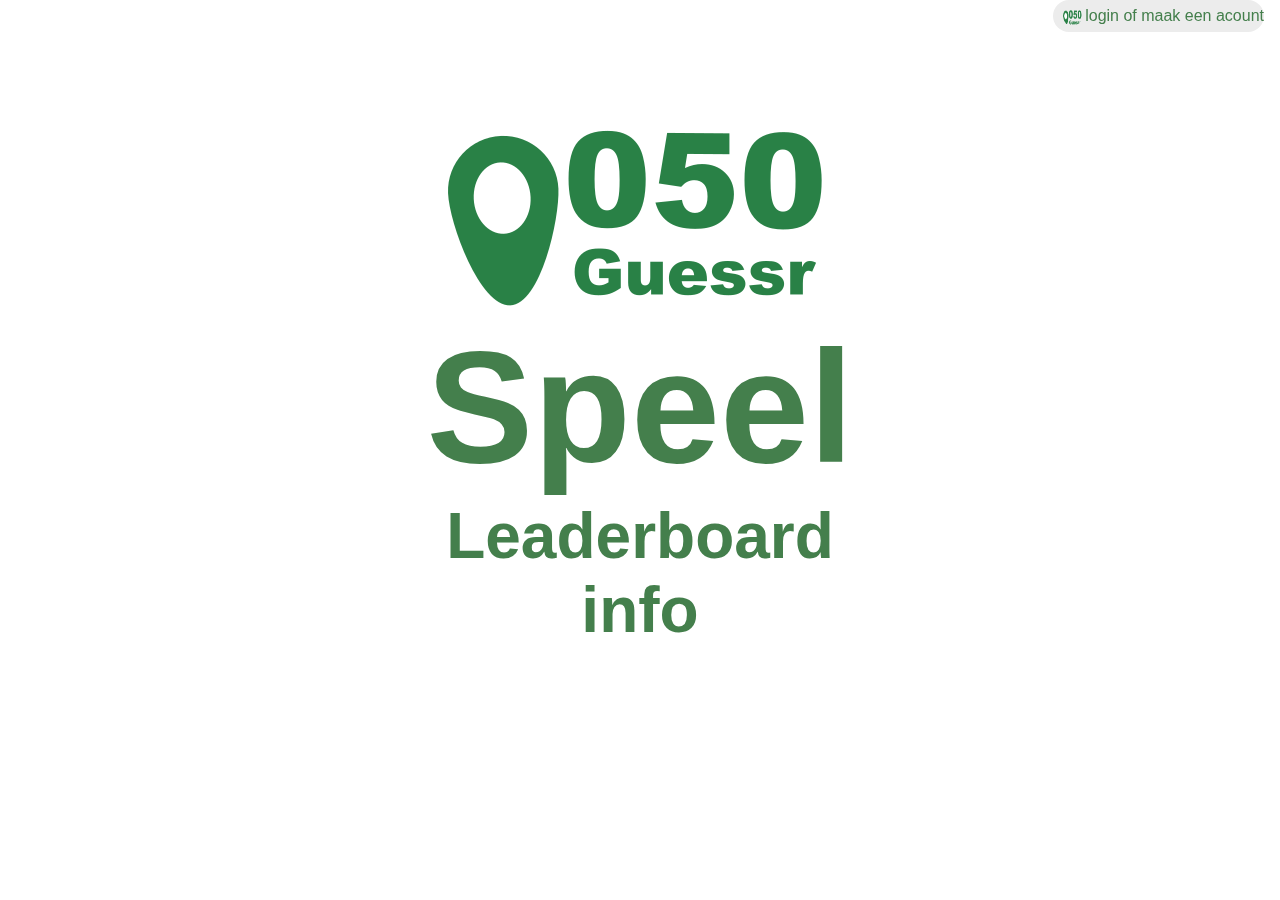
<file: index.html>
<html lang="en">

<head>
    <meta charset="UTF-8">
    <meta name="viewport" content="width=device-width, initial-scale=1.0">
    <title>050 guessr</title>
    <link rel="stylesheet" href="home.css">
    <script src="login_manager.js"></script>
    <link rel="icon" type="image/x-icon" href="web_Icon.svg">
</head>

<body>
    <div class="container">
        <img src="logo.png" alt="050 guessr" class="logo">
        <div class="links"><a style="font-size: 10rem;" href="makkelijk.html">Speel</a>

            <br><a href="leaderboard.html">Leaderboard</a><br>
            <a
              href="info">info</a></div>
        </div>
    </div>
    <a href="IOAMEIOUT.html" id="acount_link">
        <div class="acount">
            <img src="logo.png" alt="" class="acount_img">

            <p class="acount_text" id="acount_text">login of maak een acount</p>

        </div>
    </a>
</body>

</html>
</file>
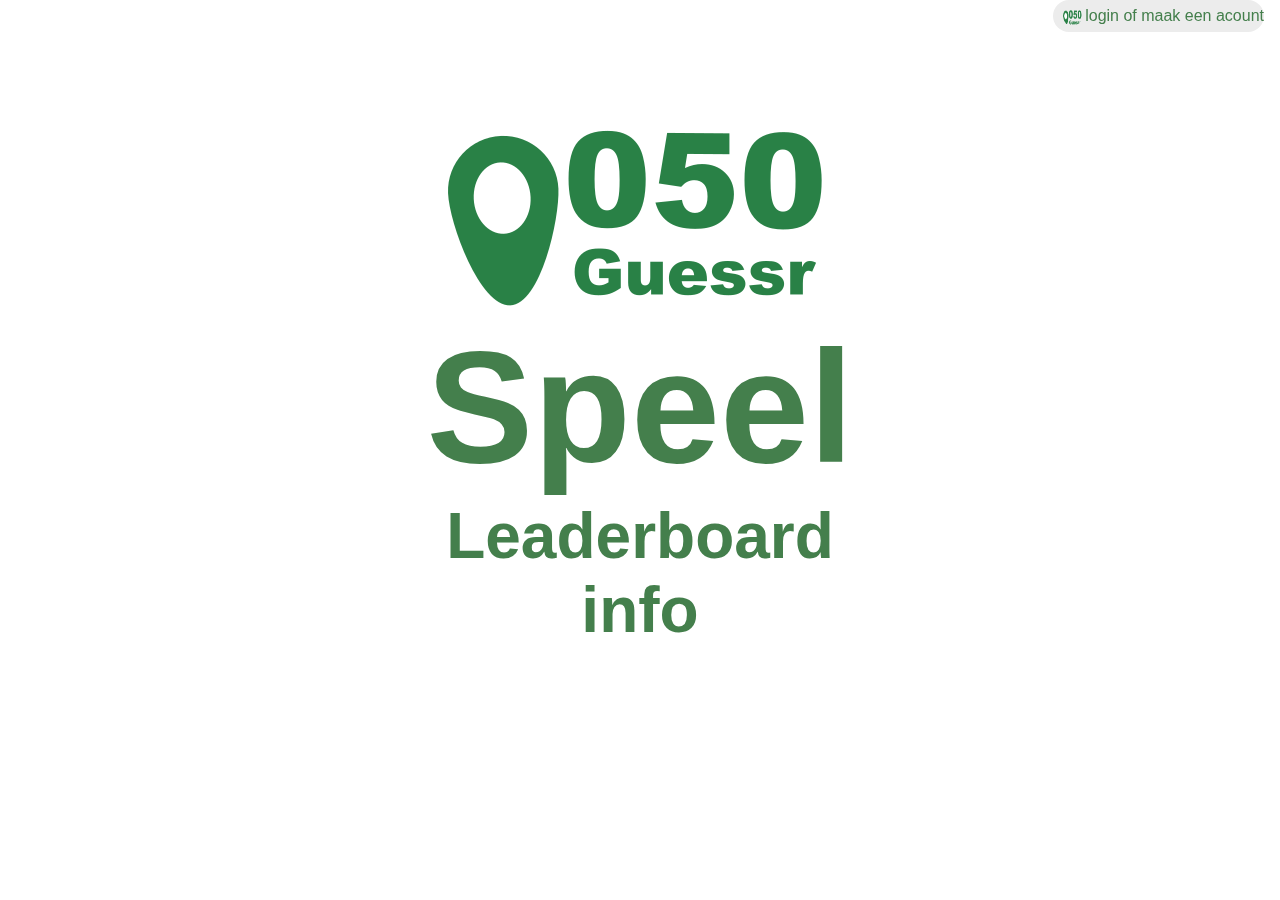
<file: home.html>
<html lang="en">

<head>
    <meta charset="UTF-8">
    <meta name="viewport" content="width=device-width, initial-scale=1.0">
    <title>pasta</title>
    <script>
        window.location.replace("index.html");

    </script>
</head>

<body>

</body>

</html>
</file>
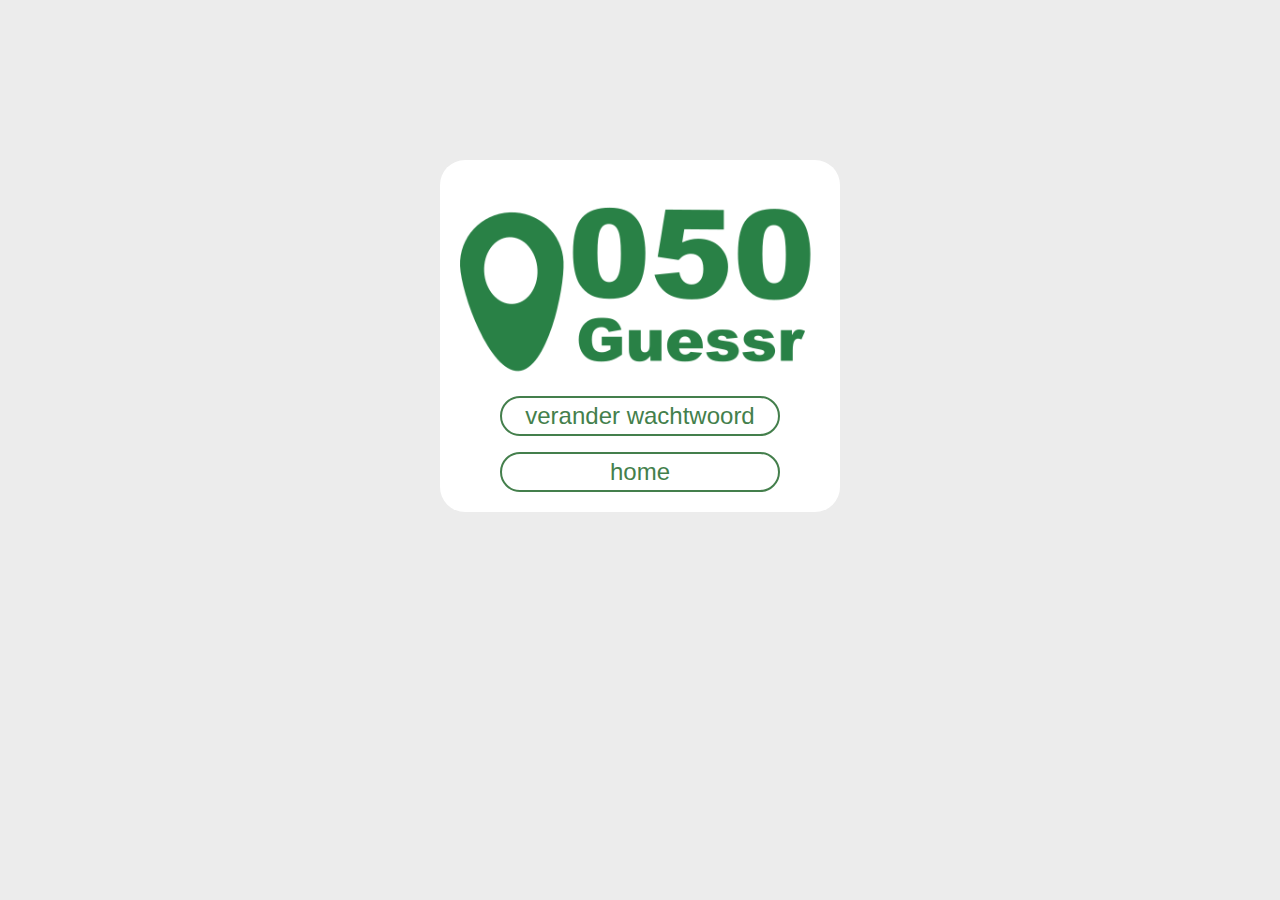
<file: instellingen.html>
<html lang="en">

<head>
    <meta charset="UTF-8">
    <meta name="viewport" content="width=device-width, initial-scale=1.0">
    <title>050 login test</title>
    <link rel="stylesheet" href="login.css">
    <link rel="icon" type="image/x-icon" href="web_Icon.svg">

    <script>
        function in_gelogd() {
    if (localStorage.getItem("key") !== null) {
        return true
    }
    return false
}
        async function knopA() {
            //rederect to a webpage
            window.location.replace("wijzig_wachtwoord.html");
        }
        async function knopB() {

        }
    </script>
</head>

<body>
    <div class="container" style="height: 22rem;">
        <img src="logo.png" alt="050 guessr" class="logo">
        <input style="width: 70%;" onclick="knopA()" type="submit" id="knopA" value="verander wachtwoord" class="button"><br>
        <input style="width: 70%;" onclick="knopB()" type="submit" id="knopB" value="home" class="button">

    </div>
</body>

</html>
</file>
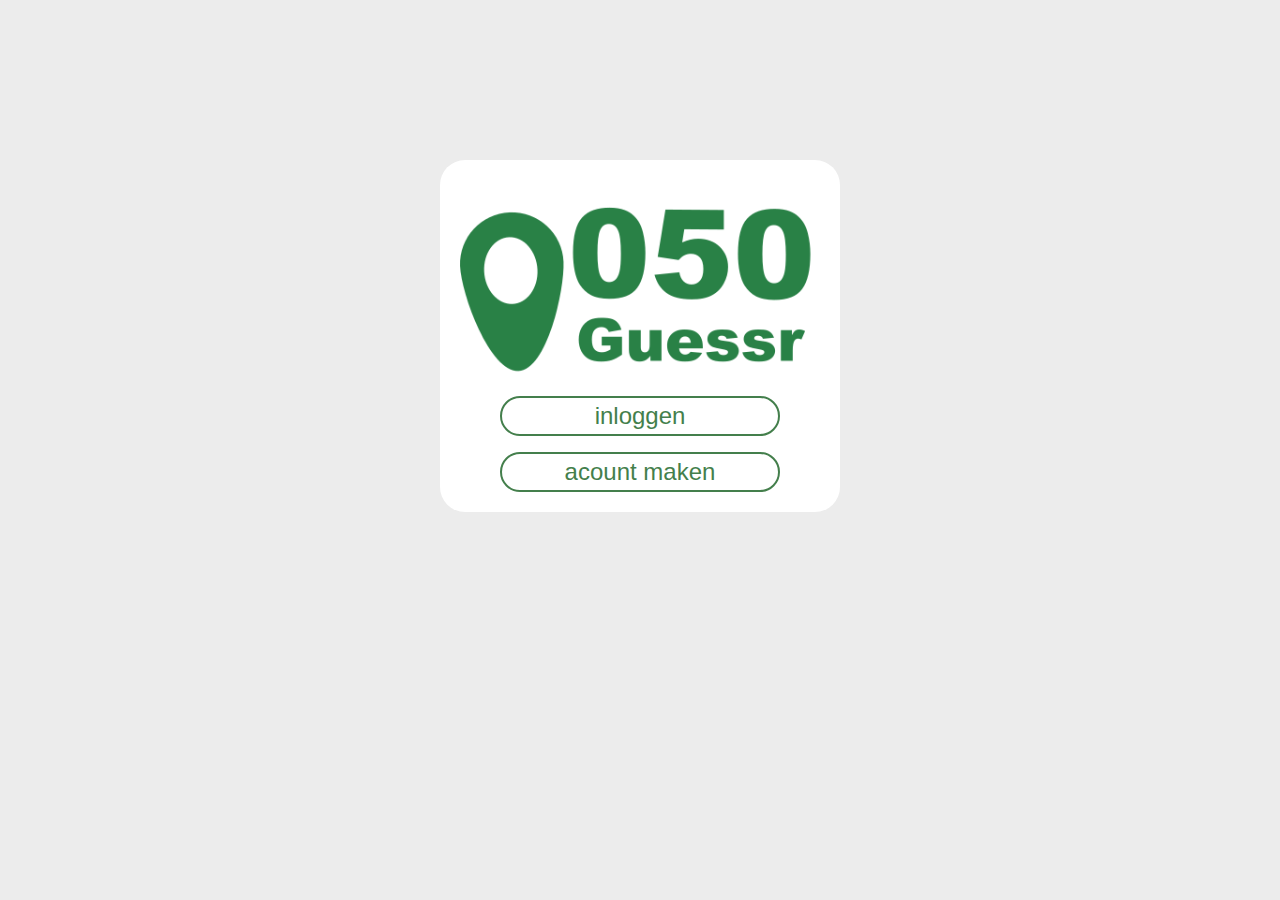
<file: IOAMEIOUT.html>
<html lang="en">

<head>
    <meta charset="UTF-8">
    <meta name="viewport" content="width=device-width, initial-scale=1.0">
    <title>050 login test</title>
    <link rel="stylesheet" href="login.css">
    <link rel="icon" type="image/x-icon" href="web_Icon.svg">

    <script>
        function in_gelogd() {
    if (localStorage.getItem("key") !== null) {
        return true
    }
    return false
}
        document.addEventListener("DOMContentLoaded", function () {
            console.log(sessionStorage.getItem("key"));

            if (in_gelogd()) {
                document.getElementById("knopA").value = "instellingen";
                document.getElementById("knopB").value = "uitloggen";

            }
            else{
                document.getElementById("knopA").value = "inloggen";
                document.getElementById("knopB").value = "acount maken";
            }
        });
        async function knopA() {
            if (in_gelogd()) {
                window.location.replace("instellingen.html");
            }
            else {
                window.location.replace("login.html");
            }
        }
        async function knopB() {
            if (in_gelogd()) {
                localStorage.clear();
                window.location.replace("index.html");
            }
            else {
                window.location.replace("maak_acount.html");
            }
        }
    </script>
</head>

<body>
    <div class="container" style="height: 22rem;">
        <img src="logo.png" alt="050 guessr" class="logo">
        <input style="width: 70%;" onclick="knopA()" type="submit" id="knopA" value="login" class="button"><br>
        <input style="width: 70%;" onclick="knopB()" type="submit" id="knopB" value="login" class="button">

    </div>
</body>

</html>
</file>
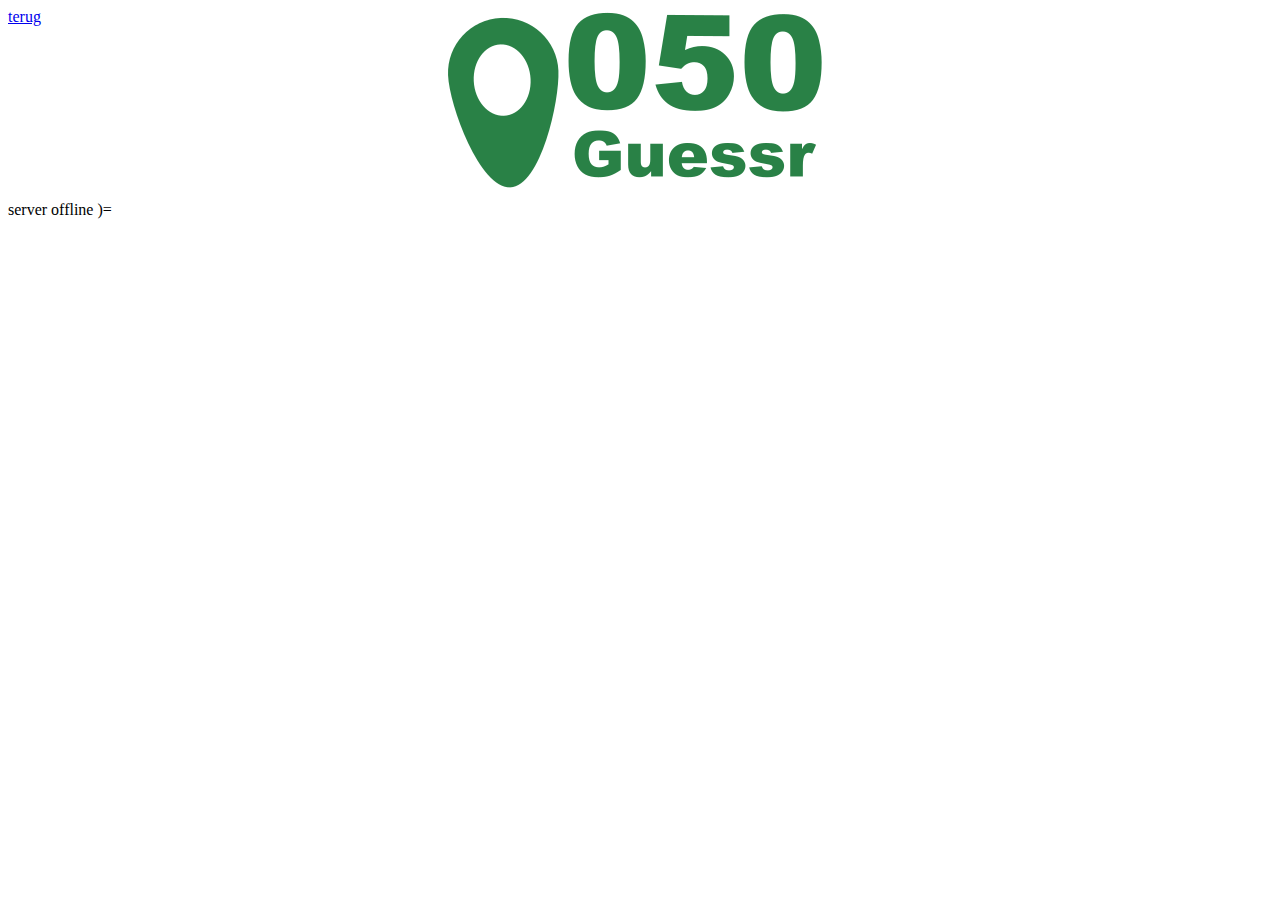
<file: leaderboard.html>
<!DOCTYPE html>
<html lang="en">

<head>
    <link rel="stylesheet" href="leaderboard.css">
    <meta charset="UTF-8">
    <meta name="viewport" content="width=device-width, initial-scale=1.0">
    <link rel="icon" type="image/x-icon" href="web_Icon.svg">

    <title>Leaderboard</title>
    <script>
        // Teletubby code mode activated!
        // Laa-Laa fetches leaderboard data and shows it on the webpage using async/await
        async function makeRequest() {
            try {
                const response = await fetch('https://api.050guessr.nl/leaderboard');
                if (!response.ok) {
                    throw new Error('Network response was not ok ' + response.statusText);
                }
                const data = await response.text();
                return data;
            } catch (error) {
                console.error('Error:', error);
                return null;
            }
        }

        async function displayLeaderboard() {
            const data = await makeRequest();
            if (data) {
                var leaderboardDiv = document.getElementById('plek_een');
                var leaderboard = JSON.parse(data)
                leaderboardDiv.innerHTML += leaderboard[0].username + " " + leaderboard[0].user_score + " punten" + '<img src="bages/'+leaderboard[0].bage+'.png" class="medalie" alt="">';
                var leaderboardDiv = document.getElementById('plek_twee');
                leaderboardDiv.innerHTML += leaderboard[1].username + " " + leaderboard[1].user_score + " punten" + '<img src="bages/'+leaderboard[1].bage+'.png" class="medalie" alt="">';
                var leaderboardDiv = document.getElementById('plek_drie');
                leaderboardDiv.innerHTML += leaderboard[2].username + " " + leaderboard[2].user_score + " punten" + '<img src="bages/'+leaderboard[2].bage+'.png" class="medalie" alt="">';
                var leaderboardDiv = document.getElementById('de_rest');
                leaderboardDiv.innerHTML += leaderboard[3].username + " " + leaderboard[3].user_score + " punten" + '<img src="bages/'+leaderboard[3].bage+'.png" class="medalie" alt="">';
                console.log("loop")
                for (let i = 4; i < leaderboard.length; i++) {
                    var leaderboardDiv = document.getElementById('de_rest');
                    leaderboardDiv.innerHTML = leaderboardDiv.innerHTML + "<br>" + leaderboard[i].username + " " + leaderboard[i].user_score + " punten" + '<img src="bages/'+leaderboard[i].bage+'.png" class="medalie" alt="">';
                    console.log(leaderboard[i].bage)
                }
            } else {
                document.getElementById('container').innerHTML = ' server offline )=';
            }
        }

        // Call the function to display the leaderboard
        displayLeaderboard();
    </script>
</head>

<body>
    <a href="index.html">terug</a>
    <div class="logo"><img src="logo.png" alt="">
    </div>

    <div id="container" class="container">

        <div>
            <p id="plek_een"> <img src="afbeeldingen/Gold Medal.png" class="medalie" alt="">
            </p>
        </div>
        <div>

            <p id="plek_twee"> <img src="afbeeldingen/Silver Medal.png" class="medalie" alt="">
            </p>
        </div>
        <div>
            <p id="plek_drie"> <img src="afbeeldingen/Bronze Medal.png" class="medalie" alt="">
            </p>
        </div>
        <div id="de_rest"></div>
    </div>

</body>

</html>
</file>
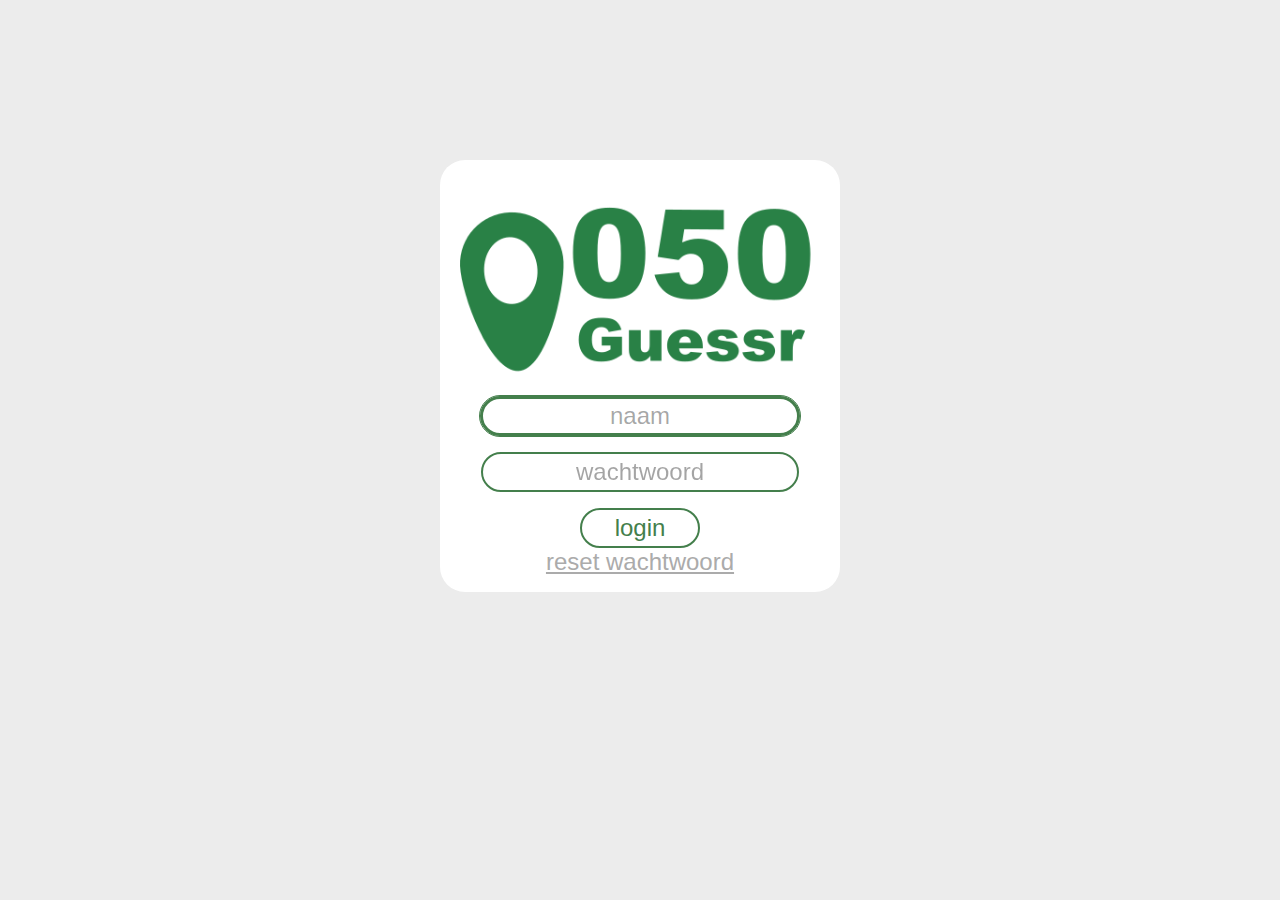
<file: login.html>
<html lang="en">

<head>
    <meta charset="UTF-8">
    <meta name="viewport" content="width=device-width, initial-scale=1.0">
    <title>050 login test</title>
    <link rel="stylesheet" href="login.css">
    <link rel="icon" type="image/x-icon" href="web_Icon.svg">

    <script>
        async function makeRequest(url) {
            try {
                const response = await fetch(url);
                if (!response.ok) {
                    throw new Error('Network response was not ok ' + response.statusText);
                }
                const data = await response.text();
                return data;
            } catch (error) {
                console.error('Error:', error);
                return null;
            }
        }
        async function login() {
            var naam = document.getElementById("name").value;
            var ww = document.getElementById("password").value;
            const data = await makeRequest("https://api.050guessr.nl/login/" + naam + "/" + ww);
            console.log(data);

            if (data != "gebruiker bestaat niet" && data != "verkeerd wachtwoord" && true) {
                localStorage.setItem("key", data);

                window.location.replace("home.html");
            }
            
            document.getElementById("rood").innerText = data;
        }
    </script>
</head>

<body>
    <div class="container" style="height: 27rem;">
        <img src="logo.png" alt="050 guessr" class="logo">
        <input required autofocus="True" class="text_box" type="text" id="name" name="name" value=""
            placeholder="naam"><br>
        <input required placeholder="wachtwoord" class="text_box" type="password" id="password" name="password"
            value=""><br>
        <input onclick="login()" type="submit" value="login" class="button"><br>
        <a href="reset_wachtwoord.html" class="rood" style="color: rgb(171, 171, 171);">reset wachtwoord</a>
        <p class="rood" id="rood"></p>
    </div>
</body>

</html>
</file>
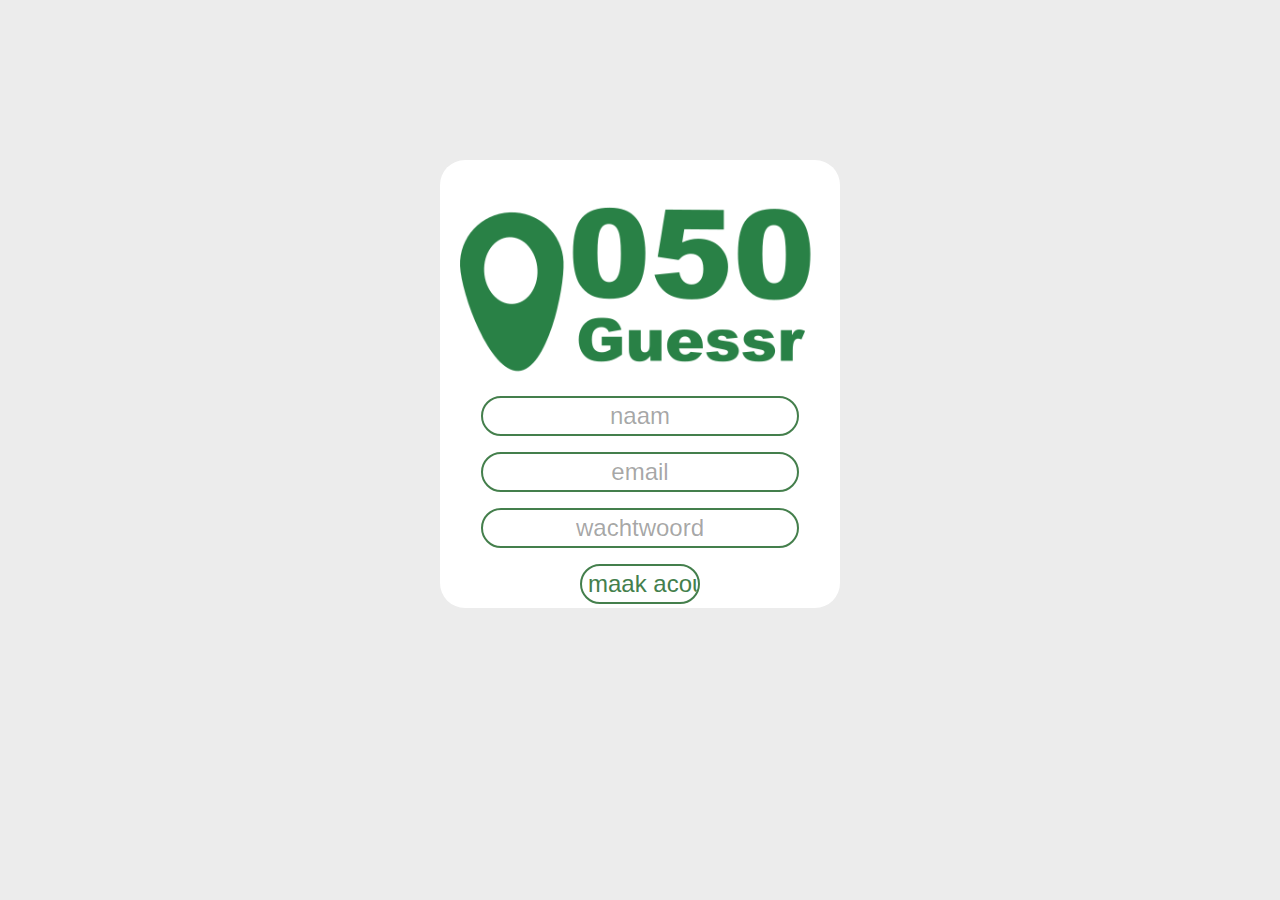
<file: maak_acount.html>
<html lang="en">

<head>
    <meta charset="UTF-8">
    <meta name="viewport" content="width=device-width, initial-scale=1.0">
    <title>050 login test</title>
    <link rel="stylesheet" href="login.css">
    <link rel="icon" type="image/x-icon" href="web_Icon.svg">
    <script>
        async function makeRequest(url) {
            try {
                const response = await fetch(url);
                if (!response.ok) {
                    throw new Error('Network response was not ok ' + response.statusText);
                }
                const data = await response.text();
                return data;
            } catch (error) {
                console.error('Error:', error);
                return null;
            }
        }
        async function login() {
            var naam = document.getElementById("name").value
            var ww = document.getElementById("password").value
            var email = document.getElementById("email").value
            var data = await makeRequest("https://api.050guessr.nl/maak_acount_V2/" + naam + "/" + ww + "/" + email)

            if (data == "account aangemaakt") {
                key = await makeRequest("https://api.050guessr.nl/login/" + naam + "/" + ww)
                console.log(data)
                await localStorage.setItem("key", key)
                window.location.replace("index.html");
            }
            document.getElementById("rood").innerText = data

        }
    </script>
</head>

<body>
    <div class="container" style="height: 28rem;">
        <img src="logo.png" alt="050 guessr" class="logo">
        <input  class="text_box" type="text" id="name" name="name" value=""
            placeholder="naam"><br>
        <input  class="text_box" type="pasta" id="email" name="email" value="" placeholder="email"><br>

        <input required placeholder="wachtwoord" class="text_box" type="password" id="password" name="password"
            value=""><br>
        <input onclick="login()" type="submit" value="maak acount" class="button"><br>
        <p class="rood" id="rood"></p>
    </div>
</body>

</html>
</file>
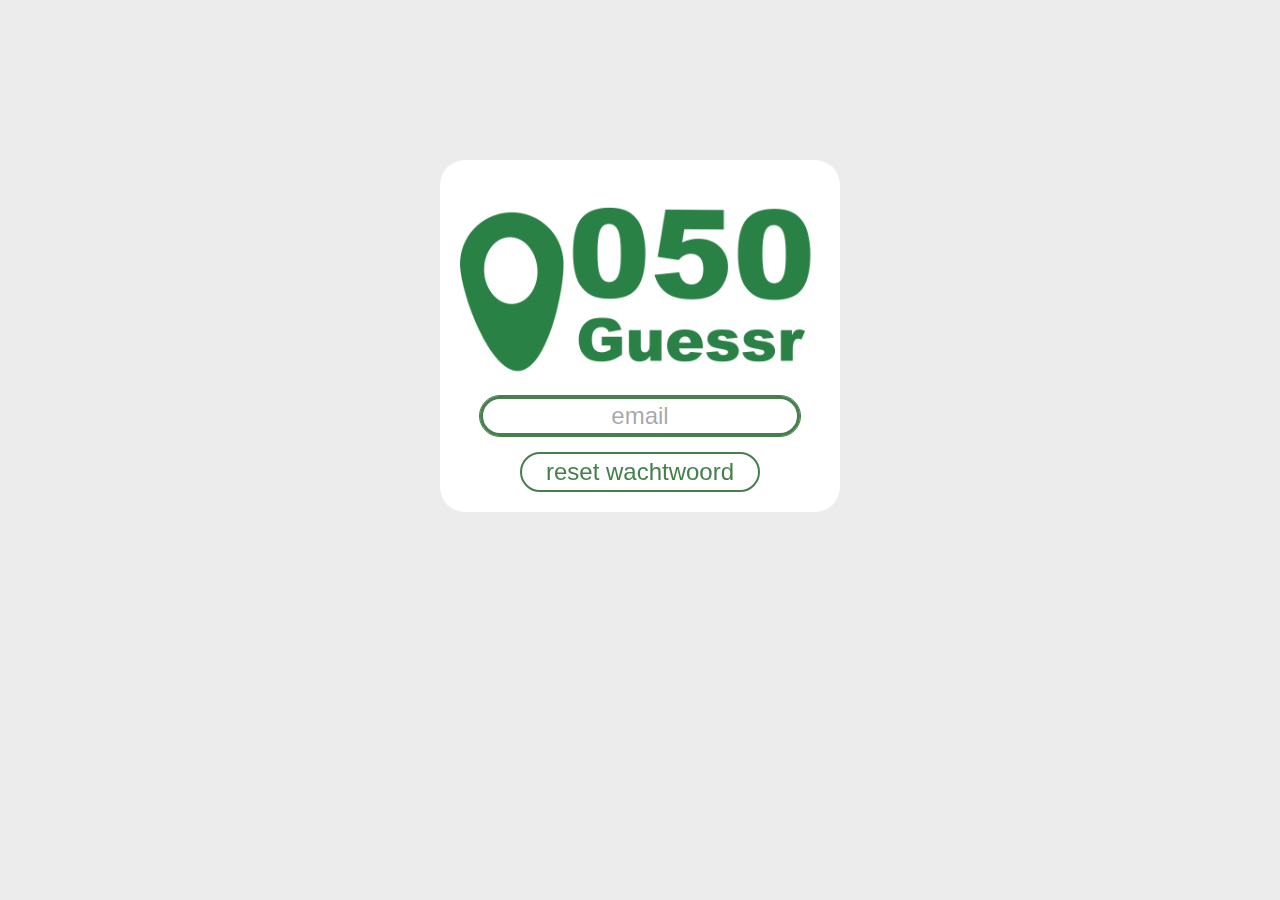
<file: reset_wachtwoord.html>
<html lang="en">

<head>
    <meta charset="UTF-8">
    <meta name="viewport" content="width=device-width, initial-scale=1.0">
    <title>050 login test</title>
    <link rel="icon" type="image/x-icon" href="web_Icon.svg">
    <link rel="stylesheet" href="login.css">
    <script>
        async function makeRequest(url) {
            try {
                const response = await fetch(url);
                if (!response.ok) {
                    throw new Error('Network response was not ok ' + response.statusText);
                }
                const data = await response.text();
                return data;
            } catch (error) {
                console.error('Error:', error);
                return null;
            }
        }
        async function login() {
            var naam = document.getElementById("name").value;
            const data = await makeRequest("https://api.050guessr.nl/restore_acount/" + naam);
            if (data == naam){window.location.replace("login.html");}
            document.getElementById("rood").innerText = "geen account gevonden";

            
        }
    </script>
</head>

<body>
    <div class="container" style="height: 22rem;">
        <img src="logo.png" alt="050 guessr" class="logo">
        <input required autofocus="True" class="text_box" type="text" id="name" name="name" value=""
            placeholder="email"><br>
        <input onclick="login()" type="submit" value="reset wachtwoord" class="button" style="width: 15rem;">
        <a href=""></a>
        <p class="rood" id="rood"></p>
    </div>
</body>

</html>
</file>
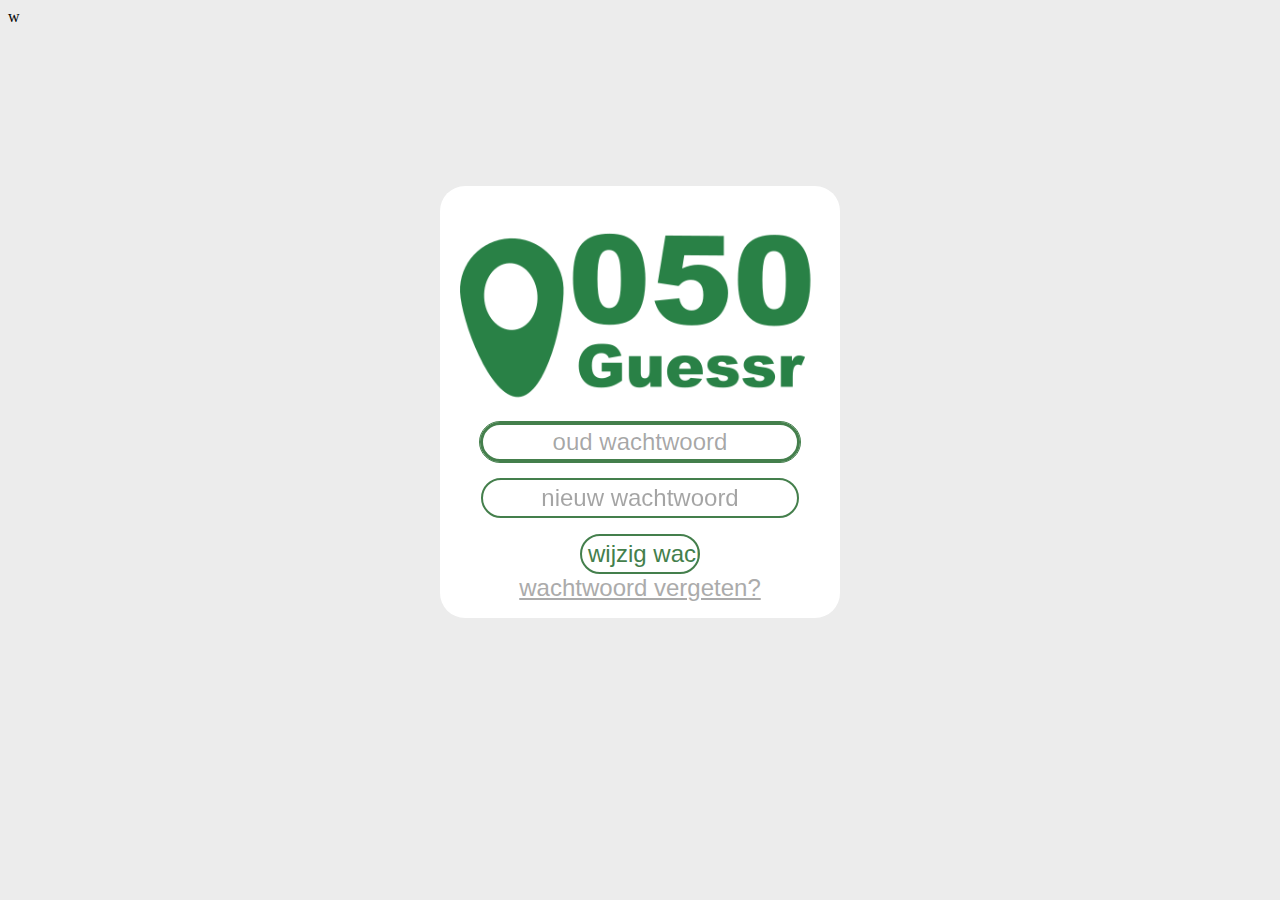
<file: wijzig_wachtwoord.html>
<html lang="en">

<head>
    <meta charset="UTF-8">
    <meta name="viewport" content="width=device-width, initial-scale=1.0">
    <link rel="icon" type="image/x-icon" href="web_Icon.svg">
    <title>050 login test</title>
    <link rel="stylesheet" href="login.css">
    <script>
        async function makeRequest(url) {
            try {
                const response = await fetch(url);
                if (!response.ok) {
                    throw new Error('Network response was not ok ' + response.statusText);
                }
                const data = await response.text();
                return data;
            } catch (error) {
                console.error('Error:', error);
                return null;
            }
        }
        async function login() {
            var wwo = document.getElementById("name").value;
            var wwn = document.getElementById("password").value;
            const data = await makeRequest("https://api.050guessr.nl/set_password/" + wwo + "/" + wwn+"/"+localStorage.getItem("key"));
            
        }
    </script>
</head>w

<body>
    <div class="container" style="height: 27rem;">
        <img src="logo.png" alt="050 guessr" class="logo">
        <input required autofocus="True" class="text_box" type="password" id="name" name="wwo" value=""
            placeholder="oud wachtwoord"><br>
        <input required placeholder="nieuw wachtwoord" class="text_box" type="password" id="password" name="wwn"
            value=""><br>
        <input onclick="login()" type="submit" value="wijzig wachtwoord" class="button"><br>
        <a href="reset_wachtwoord.html" class="rood" style="color: rgb(171, 171, 171);">wachtwoord vergeten?</a>
        <p class="rood" id="rood"></p>
    </div>
</body>

</html>
</file>
<file: home.css>
body {
    font-size: 2rem;
    font-family: Arial, Helvetica, sans-serif;
}

a {
    color: rgb(68, 127, 76);
    text-underline-offset: 99999999999999999999999999999px;
}

a:hover {
    color: rgb(85, 154, 94);}

.links {
    margin-top: -0rem;
}

.container {
    max-width: fit-content;
    margin-left: auto;
    margin-right: auto;
    width: 80%;
    font-family: 'Gill Sans', 'Gill Sans MT', Calibri, 'Trebuchet MS', sans-serif;
    margin-top: 5rem;
    font-size: 4rem;
    font-weight: bold;
    text-align: center;
}

.acount {
    position: fixed;
    font-size: 1rem;
    right: 0;
    top: 0;
    margin-top: 1rem;
    margin-right: 1rem;
    height: 2rem;
    border-radius: 25px;
    margin-top: 0;
    width: auto;
    background-color: rgb(236, 236, 236);
    text-align: left;
    transition: 0.5s;
}

.acount_text {
    margin-top: -1.15rem;
    margin-left: 2rem;
}

.acount_img {
    margin-top: 0.4rem;
    margin-left: 0.6rem;
    height: 1.2rem;
    width: 1.2rem;
    border-radius: 25px;
}
</file>
<file: login.css>
.container{
    background-color: rgb(255, 255, 255);
    width: 25rem;
    height: 25rem;
    border-radius: 25px;
    text-align: center;
    font-size: 1.5em;
    margin-top: 10rem;
    font-family: Arial, Helvetica, sans-serif;
    max-width: fit-content;
    margin-left: auto;
    margin-right: auto;
}
.logo{
    width: 90%;
}
body{
    background-color: rgb(236, 236, 236);
}
.button{
    margin-top: 1rem;
    font-size: 1.5rem;
    height: 2.5rem;
    border-radius: 25px;
    width: 30%;
    transition: 0.5s;
    background-color: rgb(255, 255, 255);
    color: rgb(68, 127, 76);
    border: 2px solid rgb(68, 127, 76);
    
}
.button:hover{

    transition: 0.5s;
    color: rgb(255, 255, 255);
    background-color: rgb(68, 127, 76);
}
.text_box{
    font-size: 1.5rem;
    margin-top: 1rem;
    border-radius: 25px;
    text-align: center; 
    height: 2.5rem;
    border: 2px solid rgb(68, 127, 76);

}
.text_box:hover{
    transition: 0.5s;
    border: 3px solid rgb(68, 127, 76);
}
.text_box::placeholder{
    transition: 0.5s;
    color: rgba(0, 0, 0, 0.356);
}
.text_box:focus{
    outline: 1px solid rgb(68, 127, 76);
    border: 3px solid rgb(68, 127, 76);   
}
.rood{
    color: rgb(199, 0, 0);
    border-radius: 25px;
    background-color: rgb(255, 255, 255);
}
</file>
<file: leaderboard.css>
.de_rest{
    width: 100%;
    height: 100%;
    border-radius: 1rem;
    text-align: center;
    color: rgb(0, 0, 0);
}
.Acontainer{
    padding: 5px;
    border-radius: 25px;
    background-color: rgb(236, 236, 236);
    text-align: center;
    margin-top: 1rem;
}
.Abody{
    font-size: 2rem;
    font-family: Arial, Helvetica, sans-serif;
}
.Aa{
    font-size: 2rem;
    margin-left: 2rem;
    color: black;
    transition: 0.5s;
    text-underline-offset: 99999907892430562738469852637459628734658923745829347569834275689476892568746982567346587px;
}
.Aa:hover{
    color: rgb(68, 127, 76);
    transition: 0.5s;
}
.logo{
    margin-top: -4rem;
    text-align: center;
}
.medalie{
    height: 1em;
    width: 1em;
    margin: 0em;
}
.Ap{
    margin: 0em;
}

.gefelliciteerd{
    text-align: center;
    font-size: 2.5
    rem;
}
</file>
